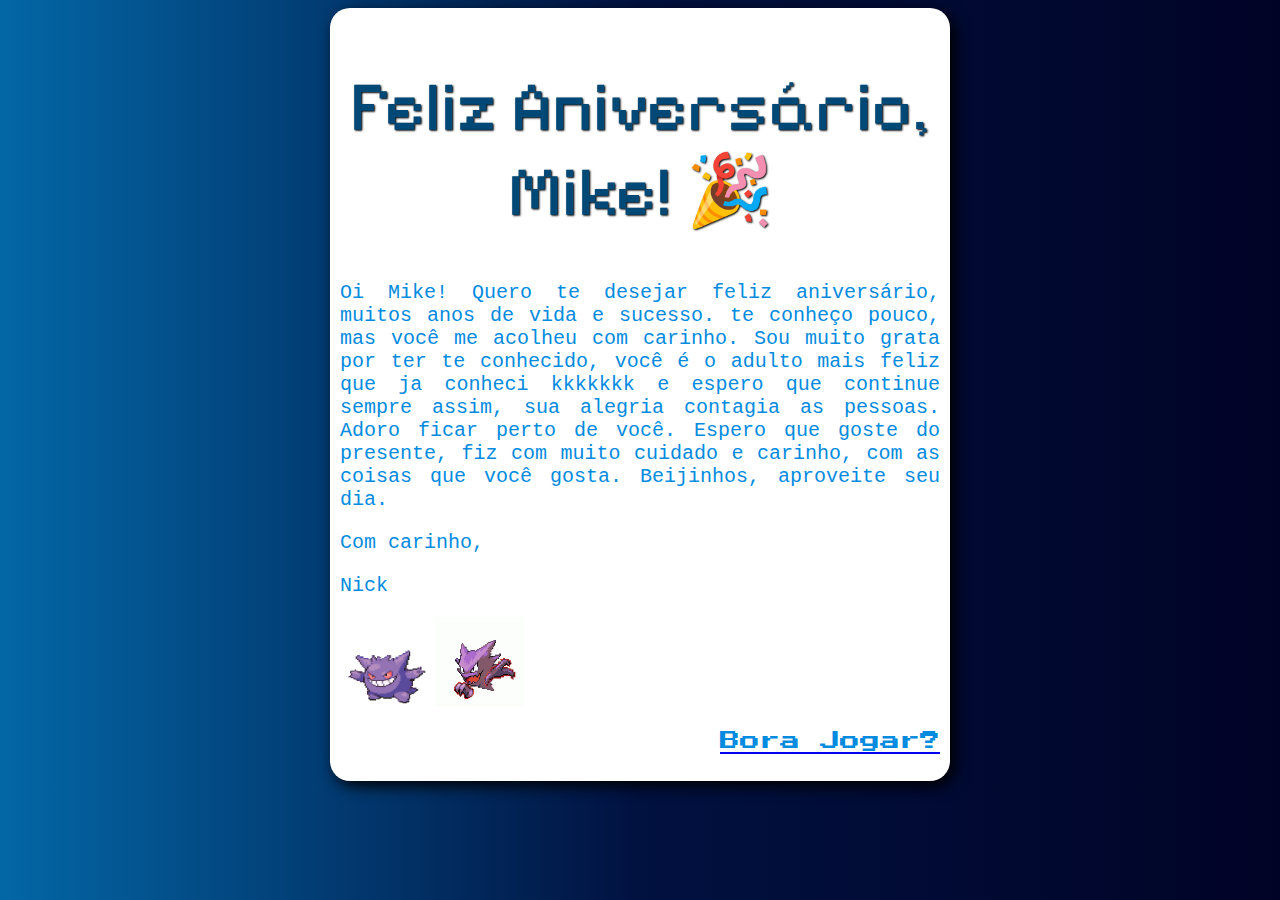
<file: index.html>
<!DOCTYPE html>
<html lang="pt-br">
<head>
    <meta charset="UTF-8">
    <meta name="viewport" content="width=device-width, initial-scale=1.0">
    <title>Feliz Aniversário, Mike 🎇</title>
    <link rel="shortcut icon" href="../favicon/favicon_io (2)/favicon.ico" type="image/x-icon">
    <link rel="stylesheet" href="style.css">
    <link rel="stylesheet" href="https://cdnjs.cloudflare.com/ajax/libs/font-awesome/6.4.0/css/all.min.css">
    <link rel="stylesheet" href="https://fonts.googleapis.com/css2?family=Press+Start+2P&display=swap">
</head>
<body>
    <main>
        <h1>Feliz Aniversário, Mike! 🎉</h1>
        <p>Oi Mike! Quero te desejar feliz aniversário, muitos anos de vida e sucesso. te conheço pouco, mas você me acolheu com carinho. Sou muito grata por ter te conhecido, você é o adulto mais feliz que ja conheci kkkkkkk e espero que continue sempre assim, sua alegria contagia as pessoas. Adoro ficar perto de você. Espero que goste do presente, fiz com muito cuidado e carinho, com as coisas que você gosta. Beijinhos, aproveite seu dia. </p>

        <p>Com carinho,</p>
        <p>Nick</p>

        <img src="../imagens/gengar.gif" alt="gif gengar" height="70" width="90">
        <img src="../imagens/pokemon-haunter.gif" alt="haunter" height="90" width="90">
        

        
        <a href="../area_de_jogos/jogos.html" target="_blank" rel="next">
            <p style="font-family: 'press start 2P', sans-serif; text-align: right;">Bora Jogar?</p>
        </a>
    </main>

    <script src="script.js"></script>
    
</body>
</html>
</file>
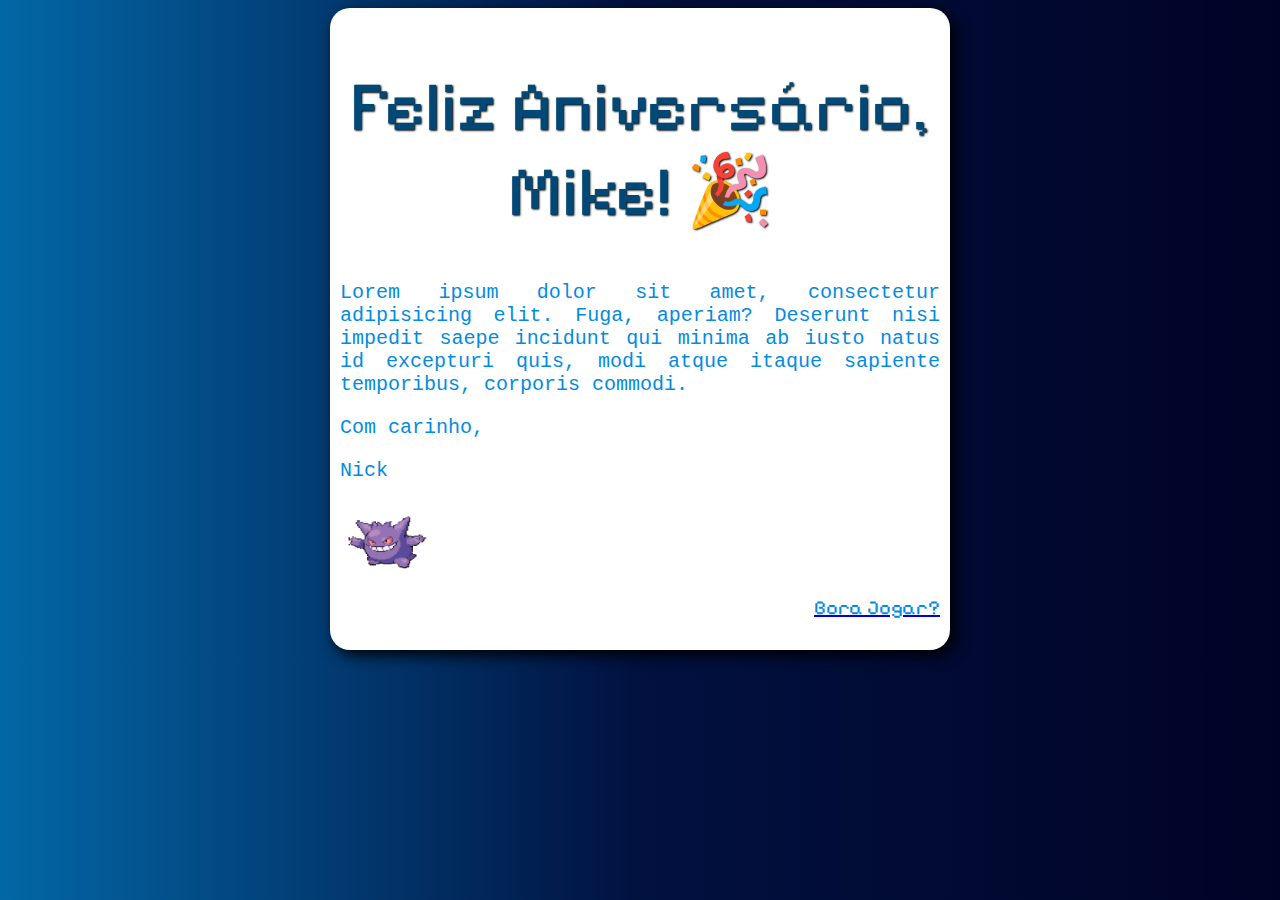
<file: area_principal/index.html>
<!DOCTYPE html>
<html lang="pt-br">
<head>
    <meta charset="UTF-8">
    <meta name="viewport" content="width=device-width, initial-scale=1.0">
    <title>Feliz Aniversário, Mike 🎇</title>
    <link rel="shortcut icon" href="../favicon/favicon.ico" type="image/x-icon">
    <link rel="stylesheet" href="style.css">
    <link rel="stylesheet" href="https://cdnjs.cloudflare.com/ajax/libs/font-awesome/6.4.0/css/all.min.css">
    <link href="https://fonts.googleapis.com/css2?family=Pixelify+Sans:wght@400..700&display=swap" rel="stylesheet">
</head>
<body>
    <main>
        <h1>Feliz Aniversário, Mike! 🎉</h1>
        <p>Lorem ipsum dolor sit amet, consectetur adipisicing elit. Fuga, aperiam? Deserunt nisi impedit saepe incidunt qui minima ab iusto natus id excepturi quis, modi atque itaque sapiente temporibus, corporis commodi.</p>

        <p>Com carinho,</p>
        <p>Nick</p>

        <img src="../imagens/gengar.gif" alt="gif gengar" height="70" width="90">

        
        <a href="area_de_jogos/jogos.html" target="_blank" rel="next">
            <p style="font-family: 'Pixelify sans', sans-serif; text-align: right;">Bora Jogar?</p>
        </a>
    </main>

    <script src="script.js"></script>
    
</body>
</html>
</file>
<file: style.css>
@charset 'UTF-8';
/* Importações */

@import url('https://fonts.googleapis.com/css2?family=Work+Sans:ital,wght@0,100..900;1,100..900&display=swap');
@import url('https://fonts.googleapis.com/css2?family=Pixelify+Sans:wght@400..700&display=swap');

/* decorações */

body{
    background-image: linear-gradient(to right, #0367A6, #011140, #010326);
    font: Bold 200 20px 'Courier New', Courier, 'Lucida console', Monaco, mono;
}
h1{
    font: normal 400 70px 'Pixelify Sans', Sans-serif ;
    text-shadow: 1px 1px 2px black;
    color: #004875/*#ddff00*/;
    text-align: center;
}
p{
    font: normal 300 20px 'Courier New', Courier, 'Lucida console', Monaco, monospace;
    color: #038be0;text-align: justify;
}
main{
    background-color: rgb(255, 255, 255);
    box-shadow: 5px 5px 15px #000000;
    border-radius: 20px;
    width: 600px;
    padding: 10px;
    margin: auto;
}
</file>
<file: area_principal/style.css>
@charset 'UTF-8';
/* Importações */

@import url('https://fonts.googleapis.com/css2?family=Work+Sans:ital,wght@0,100..900;1,100..900&display=swap');
@import url('https://fonts.googleapis.com/css2?family=Pixelify+Sans:wght@400..700&display=swap');

/* decorações */

body{
    background-image: linear-gradient(to right, #0367A6, #011140, #010326);
    font: Bold 200 20px 'Courier New', Courier, 'Lucida console', Monaco, mono;
}
h1{
    font: normal 400 70px 'Pixelify Sans', Sans-serif ;
    text-shadow: 1px 1px 2px black;
    color: #004875/*#ddff00*/;
    text-align: center;
}
p{
    font: normal 300 20px 'Courier New', Courier, 'Lucida console', Monaco, monospace;
    color: #038be0;text-align: justify;
}
main{
    background-color: rgb(255, 255, 255);
    box-shadow: 5px 5px 15px #000000;
    border-radius: 20px;
    width: 600px;
    padding: 10px;
    margin: auto;
}
</file>
